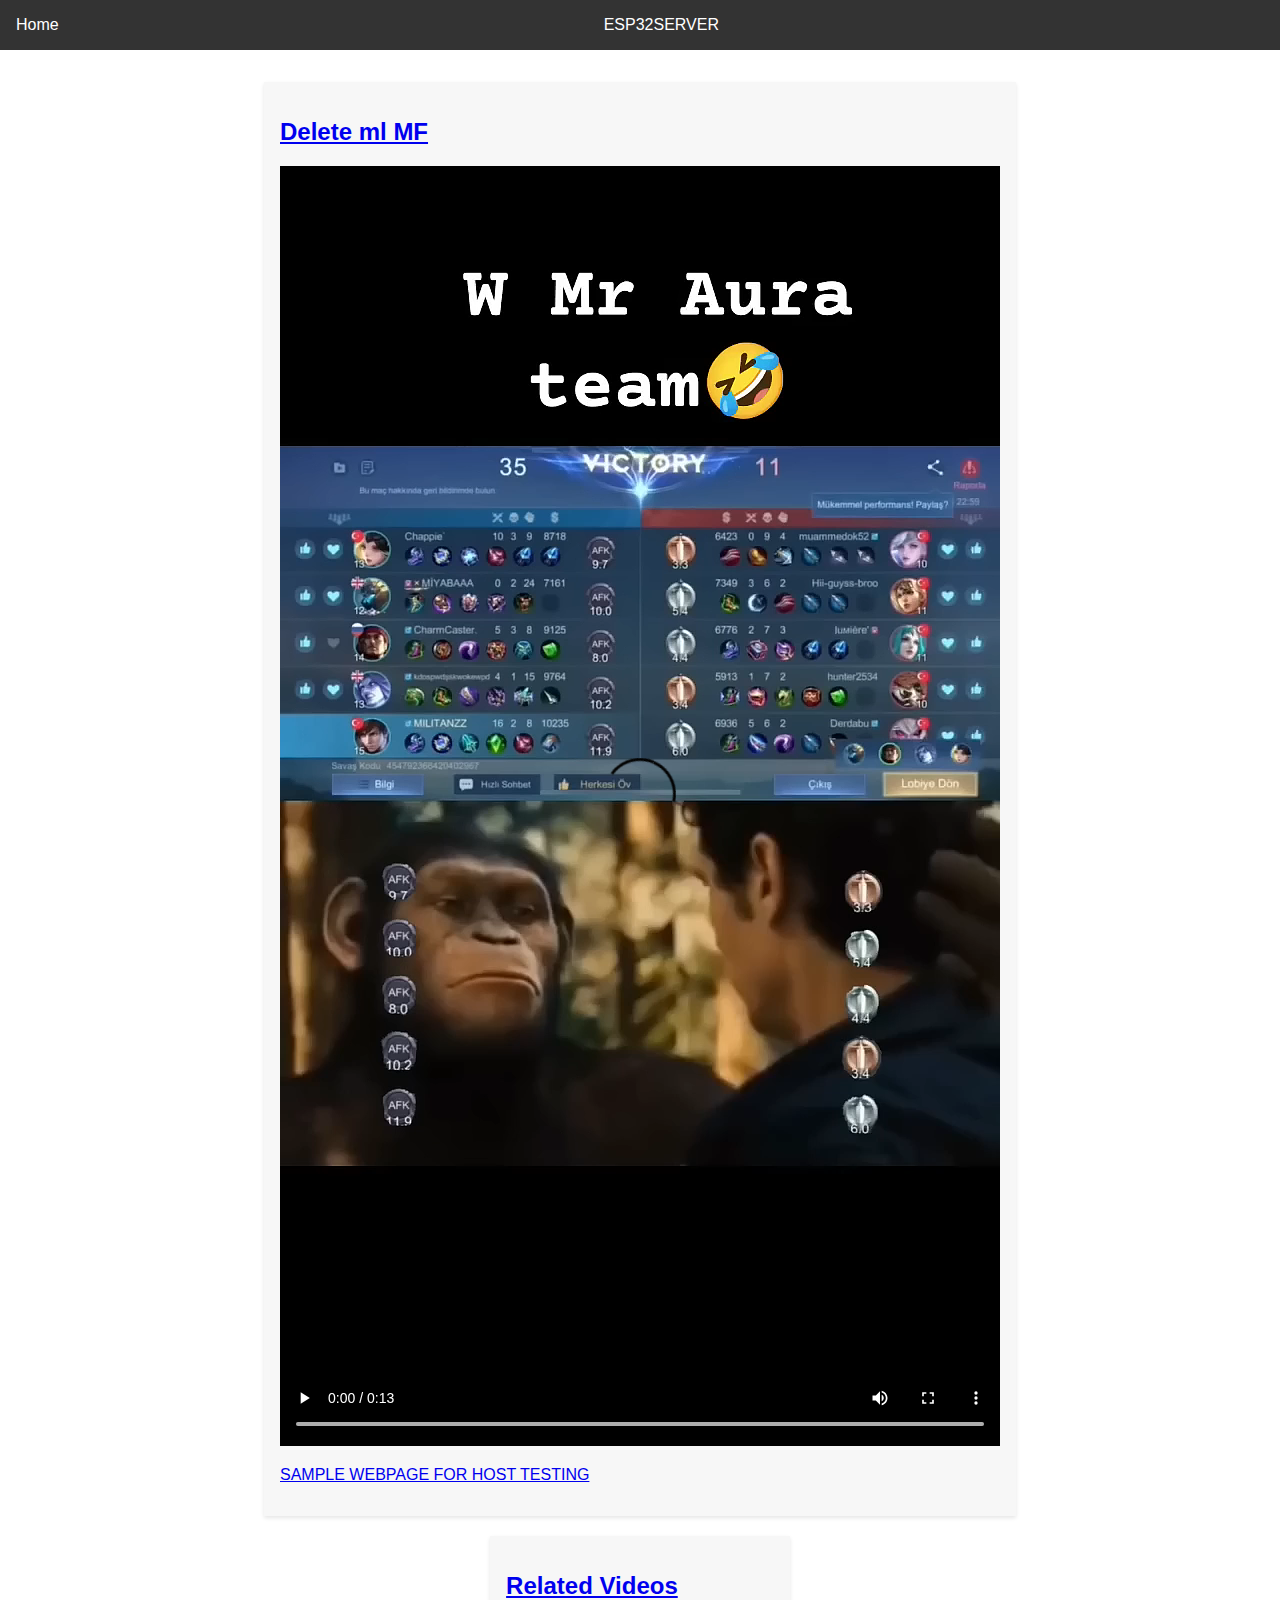
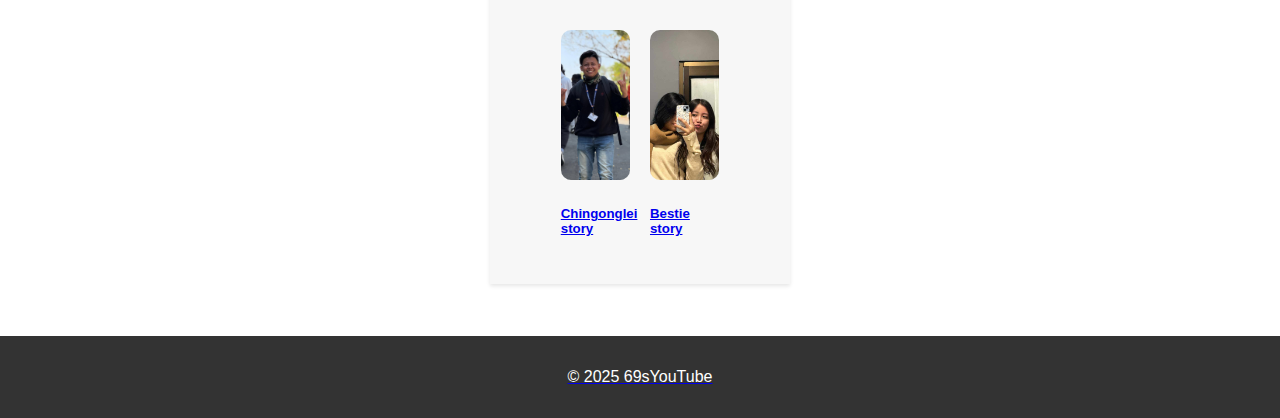
<file: index.html>
<!DOCTYPE html>
<html lang="en">
<head>
    <meta charset="UTF-8">
    <meta name="viewport" content="width=device-width, initial-scale=1.0">
    <title>69sYouTube</title>
    <link rel="stylesheet" href="styles.css">
    <link rel="icon" href="icon.png" type="image/png">
</head>
<body>
    <header>
        <nav>
            <ul>
                <li><a href="#">Home</a></li>
                <li><a href="esp32server.html">ESP32SERVER</li>
            </ul>
        </nav>
    </header>
    <main>
        <section class="video-section">
            <h2>Delete ml MF</h2>
            <video src="video.mp4" controls></video>
            <p>SAMPLE WEBPAGE FOR HOST TESTING</p>
        </section>
        <section class="related-videos">
            <h2>Related Videos</h2>
            <ul>
                <li>
                    <img src="thumbnail1.jpg" alt="Thumbnail 1">
                    <h5>Chingonglei story</h5>
                </li>
                <li>
                    <img src="thumbnail2.jpg" alt="Thumbnail 2">
                    <h5>Bestie story</h5>
                </li>
            </ul>
        </section>
    </main>
    <footer>
        <p>&copy; 2025 69sYouTube</p>
    </footer>
    <script src="script.js"></script>
</body>
</html>
</file>
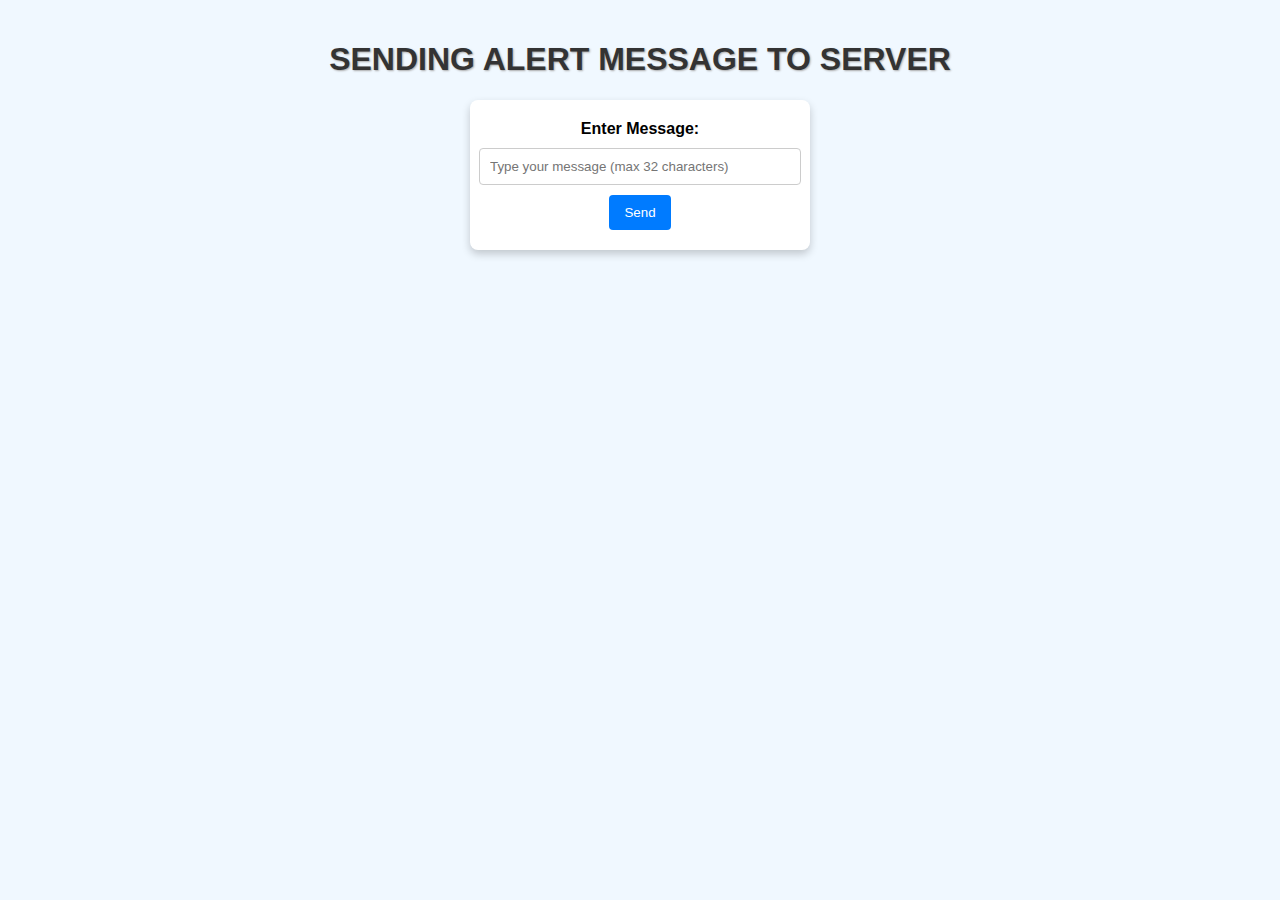
<file: esp32server.html>
<!DOCTYPE html>
<html lang="en">
<head>
  <meta charset="UTF-8">
  <meta name="viewport" content="width=device-width, initial-scale=1.0">
  <title>Esp32server</title>
  <link rel="icon" href="icon.png" type="image/png">
  <style>
    body {
      font-family: Arial, sans-serif;
      background-color: #f0f8ff;
      margin: 0;
      padding: 20px;
      display: flex;
      flex-direction: column;
      align-items: center;
    }

    h1 {
      color: #333;
      text-shadow: 1px 1px 2px #aaa;
    }

    form {
      background: #fff;
      border-radius: 8px;
      box-shadow: 0 4px 8px rgba(0, 0, 0, 0.2);
      padding: 20px;
      width: 300px;
      display: flex;
      flex-direction: column;
      align-items: center;
    }

    label {
      margin-bottom: 10px;
      font-weight: bold;
    }

    input[type="text"] {
      padding: 10px;
      border: 1px solid #ccc;
      border-radius: 4px;
      width: 100%;
      margin-bottom: 10px;
      transition: border-color 0.3s;
    }

    input[type="text"]:focus {
      border-color: #007bff;
      outline: none;
    }

    button {
      background-color: #007bff;
      color: white;
      border: none;
      border-radius: 4px;
      padding: 10px 15px;
      cursor: pointer;
      transition: background-color 0.3s;
    }

    button:hover {
      background-color: #0056b3;
    }

    .success-message {
      color: green;
      margin-top: 10px;
    }

    .error-message {
      color: red;
      margin-top: 10px;
    }
  </style>
</head>
<body>
  <h1>SENDING ALERT MESSAGE TO SERVER</h1>
  <form id="message-form">
    <label for="message">Enter Message:</label>
    <input type="text" id="message" name="message" required maxlength="32" placeholder="Type your message (max 32 characters)">
    <button id="send-button" type="submit">Send</button>
    <div id="response-message"></div>
  </form>
  <script>
    const form = document.getElementById('message-form');
    const messageInput = document.getElementById('message');
    const responseMessage = document.getElementById('response-message');

    form.addEventListener('submit', (event) => {
      event.preventDefault();
      const message = messageInput.value;
      const apiKey = 'S2R6L8FZBY53HR2Y';
      const url = `https://api.thingspeak.com/update?api_key=${apiKey}&field1=${message}`;
      
      fetch(url)
        .then(response => {
          if (response.ok) {
            responseMessage.textContent = 'Sent Successfully!';
            responseMessage.className = 'success-message';
            messageInput.value = ''; // Clear the input field
          } else {
            throw new Error('Error sending message.');
          }
        })
        .catch(error => {
          responseMessage.textContent = 'Error sending message.';
          responseMessage.className = 'error-message';
        });
    });
  </script>
</body>
</html>
</file>
<file: styles.css>
body {
    font-family: Arial, sans-serif;
    margin: 0;
    padding: 0;
}

header {
    background-color: #333;
    color: #fff;
    padding: 1em;
    text-align: center;
}

nav ul {
    list-style: none;
    margin: 0;
    padding: 0;
    display: flex;
    justify-content: space-between;
}

nav li {
    margin-right: 20px;
}

nav a {
    color: #fff;
    text-decoration: none;
}

main {
    display: flex;
    flex-direction: column;
    align-items: center;
    padding: 2em;
}

.video-section {
    background-color: #f7f7f7;
    padding: 1em;
    margin-bottom: 20px;
    box-shadow: 0 2px 4px rgba(0, 0, 0, 0.1);
}

.related-videos {
    background-color: #f7f7f7;
    padding: 1em;
    margin-bottom: 20px;
    box-shadow: 0 2px 4px rgba(0, 0, 0, 0.1);
}

.related-videos ul {
    list-style: none;
    margin: 0;
    padding: 0;
    display: flex;
    flex-wrap: wrap;
    justify-content: center;
}

.related-videos li {
    margin: 10px;
    width: calc(33.33% - 20px);
}

.related-videos img {
    width: 100%;
    height: 150px;
    object-fit: cover;
    border-radius: 10px;
}

footer {
    background-color: #333;
    color: #fff;
    padding: 1em;
    text-align: center;
    clear: both;
}
</file>
